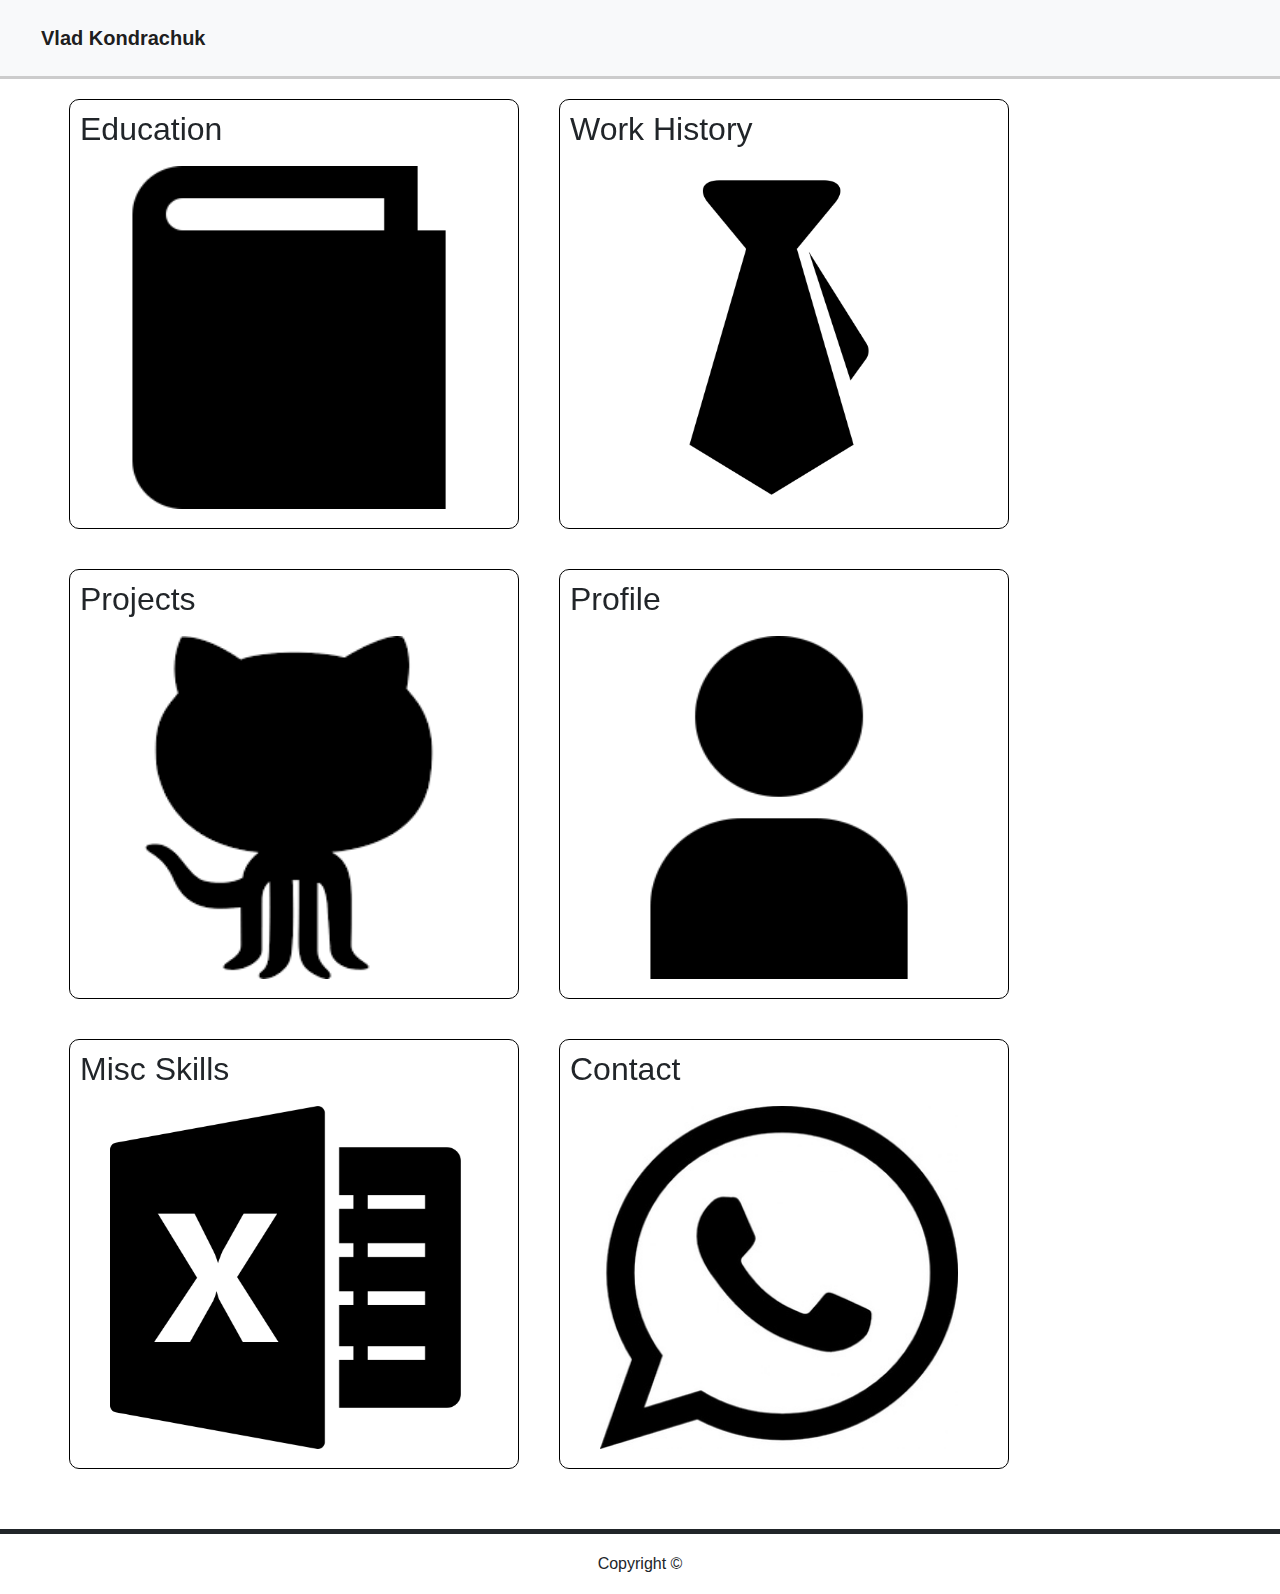
<file: index.html>
<!DOCTYPE html>
<html lang="en">
<head>
    <meta charset="UTF-8">
    <meta name="viewport" content="width=device-width, initial-scale=1, shrink-to-fit=no">
    <meta name="description" content="">
    <meta name="author" content="">
    
    
    <title>VladKondrachuk</title>
    <script src="https://code.jquery.com/jquery-3.2.1.slim.min.js" integrity="sha384-KJ3o2DKtIkvYIK3UENzmM7KCkRr/rE9/Qpg6aAZGJwFDMVNA/GpGFF93hXpG5KkN" crossorigin="anonymous"></script>
    <script src="https://cdnjs.cloudflare.com/ajax/libs/popper.js/1.12.9/umd/popper.min.js" integrity="sha384-ApNbgh9B+Y1QKtv3Rn7W3mgPxhU9K/ScQsAP7hUibX39j7fakFPskvXusvfa0b4Q" crossorigin="anonymous"></script>
    <script src="https://maxcdn.bootstrapcdn.com/bootstrap/4.0.0/js/bootstrap.min.js" integrity="sha384-JZR6Spejh4U02d8jOt6vLEHfe/JQGiRRSQQxSfFWpi1MquVdAyjUar5+76PVCmYl" crossorigin="anonymous"></script>
    <link rel="stylesheet" href="https://maxcdn.bootstrapcdn.com/bootstrap/4.0.0/css/bootstrap.min.css" integrity="sha384-Gn5384xqQ1aoWXA+058RXPxPg6fy4IWvTNh0E263XmFcJlSAwiGgFAW/dAiS6JXm" crossorigin="anonymous">
    <link rel="stylesheet" href="assets/css/style.css">
    <script language="javascript" type="text/javascript" src="assets/javascript/app2.js"></script>
    
</head> 

   <body>
        

        <header>
                <nav class="navbar navbar-expand-lg navbar-light bg-light">
                        <a class="navbar-brand" href="#"><span class="name">Vlad Kondrachuk</span></a>
                        <button class="navbar-toggler" type="button" data-toggle="collapse" data-target="#navbarNavAltMarkup" aria-controls="navbarNavAltMarkup" aria-expanded="false" aria-label="Toggle navigation">
                          <span class="navbar-toggler-icon"></span>
                        </button>
                        
                      </nav>    
        </header>
        <div class="jumbotron">        
        
            <div class="row">
<!-- Info Card with social icons -->
                    <div class="info-card">
                            <div class="front">
                               <h2>Education</h2>
                                <img class="card-image" src="assets/images/school.png" alt="VladKPic" title="PhonePic" style="float:left; margin-left: 40px; margin-bottom:6px;">
                            </div>
                        <div class="back">
                            <h3>University of Denver</h3>
                            <h5>May 2018 - Present</h5>
                               .<p>Full Stack Developer Field Of StudyJavaScript, jQuery, Ajax, JSON, Node.js, Angular.js, MongoDB, mySQL, Firebase, HTML5, CSS, Bootstrap
                                        </p><br>
                            
                            <div class="social">
                                

                                <a href="https://bootcamp.du.edu/coding/" target="_blank" class=" social-icon github  animate"><img class="card-image" src="assets/images/DULogo.png" alt="VladKPic" title="PhonePic" style="float:left; height: 50px; width:50px; margin:10px;"></a>

                            </div>
                            <br>        
                            <h3>Colorado University at Denver</h3>
                            <h5>International Business</h5>
                            <h5>2005 - 2010</h5>
                               .<ul>
                                 <li>Nominated for the National Deans List for the Fall 2005, Spring 2006, Spring 2007 and Fall of 2010 semesters.</li>
                                 <li>Received Andy Pearson Scholarship for the Spring 2007 Semester.</li>
                                 <li>Received Business School Scholarship for Incoming Undergraduate Students for the Fall2006 Semester and Dean’s Scholarship for Continuing Undergraduate Business Students forthe Spring 2007 Semester.</li>
                                 
                             </ul><br>
                             
                            <div class="social">
                                

                                <a href="http://www.ucdenver.edu/pages/ucdwelcomepage.aspx" target="_blank" class=" social-icon github  animate"><img class="card-image" src="assets/images/cudenver.jpg" alt="VladKPic" title="PhonePic" style="float:left; height: 50px; width:50px; margin:10px;"></a>

                            </div>
                        </div>
                    </div>

		<!-- Scrolling enabled for longer content -->
		            <div class="info-card">
                            <div class="front">
                               <h2>Work History</h2>
                                <img class="card-image" src="assets/images/work.png" alt="VladKPic" title="PhonePic" style="float:left; margin-left: 40px; margin-bottom:6px;">
                            </div>
                        <div class="back">
                            <h3>Fiduciary Services Specialist</h3>
                            <h4>Broadridge</h4>
                            <h5>Nov 2012 - Present</h5>
                               .<p>Responsibilities:</p>
                             <ul>
                                 <li>Project lead for the creation of contract renewal (15c) packages including accountability for client contact and all phases of production and package completion</li>
                                 <li>Responsible for growth of business knowledge consistent with current industry standards and trends</li>
                                 <li>Responsible for final quality control checks on completed projects, as needed</li>
                                 
                             </ul>
                            <div class="social">
                                

                                <a href="https://www.broadridge.com/financial-services/asset-management/mutual-funds-etf/simplify-financial-and-regulatory-reporting/15c-board-reporting" target="_blank" class=" social-icon github  animate"><img class="card-image" src="assets/images/broadridge_logo.png" alt="VladKPic" title="PhonePic" style="float:left; height: 50px; width:90px; margin:10px;"></a>

                            </div>
                        </div>
                    </div>
                    
                    <div class="info-card">
                            <div class="front">
                               <h2>Projects</h2>
                                <img class="card-image" src="assets/images/git.png" alt="VladKPic" title="PhonePic" style="float:left; margin-left: 40px; margin-bottom:6px;">
                            </div>
                        <div class="back">
                        
                            <div class="cardCcontainer">
                                              <h2>Projects</h2>
                                              
                                              <div class="card" style="width:300px">
                                                <img class="card-img-top" src="assets/images/diamond.png" alt="Card image" style=" float:left; margin-left: 80px; margin-bottom:6px; width:40%;">
                                                <div class="card-body">
                                                  <h4 class="card-title">Customizable Start Page</h4>
                                                  <a href="https://vladkondrachuk.github.io/RPGGame/" class="btn btn-primary" id="ProjectButton">See Project</a>
                                                </div>
                                              </div>
                                              <br>

                        
                                              <div class="card" style="width:300px">
                                                <img class="card-img-top" src="assets/images/pear.gif" alt="Card image" style=" float:left; margin-left: 80px; margin-bottom:6px; width:40%;">
                                                <div class="card-body">
                                                  <h4 class="card-title">Gif Search - Ajax </h4>
                                                  <a href="https://vladkondrachuk.github.io/unit-6-ajax/" class="btn btn-primary" id="ProjectButton">See Project</a>
                                                </div>
                                              </div>
                                              <br>
                                              
                                              <div class="card" style="width:300px">
                                                <img class="card-img-top" src="assets/images/storefront.png" alt="Card image" style=" float:left; margin-left: 80px; margin-bottom:6px; width:40%;">
                                                <div class="card-body">
                                                  <h4 class="card-title">Storefront - Node </h4>
                                                  <a href="https://github.com/VladKondrachuk/10_StoreFrontHW" class="btn btn-primary" id="ProjectButton">See Project</a>
                                                </div>
                                              </div>
                                              <br>
                                              
                                              <div class="card" style="width:300px">
                                                <img class="card-img-top" src="assets/images/friend.jpg" alt="Card image" style=" float:left; margin-left: 80px; margin-bottom:6px; width:40%;">
                                                <div class="card-body">
                                                  <h4 class="card-title">Friend Finder - Express </h4>
                                                  <a href="https://friendfindervladk.herokuapp.com/" class="btn btn-primary" id="ProjectButton">See Project</a>
                                                </div>
                                              </div>
                                              <br>
                                              
                                              <div class="card" style="width:300px">
                                                <img class="card-img-top" src="assets/images/burger.gif" alt="Card image" style=" float:left; margin-left: 80px; margin-bottom:6px; width:40%;">
                                                <div class="card-body">
                                                  <h4 class="card-title">Burger App - Express </h4>
                                                  <a href="https://burgerappvladk.herokuapp.com/" class="btn btn-primary" id="ProjectButton">See Project</a>
                                                </div>
                                              </div>
                                              <br>
                                              
                                              
                                              
                                              
                                              
                                              
                                              
                                              
                                              
                                              
                                              
                                              
                                              
                                              
                                              
                                              
                                            </div>
                            <div class="social">
                                

                                <a href="https://github.com/VladKondrachuk" target="_blank" class=" social-icon github  animate"><img class="card-image" src="assets/images/gitsmall.png" alt="VladKPic" title="PhonePic" style="float:left; height: 50px; width:50px; margin:10px;"></a>

                            </div>
                        </div>
                    </div>
                    
                    <div class="info-card">
                            <div class="front">
                               <h2>Profile</h2>
                                <img class="card-image" src="assets/images/avatar.png" alt="VladKPic" title="PhonePic" style="float:left; margin-left: 40px; margin-bottom:6px;">
                            </div>
                        <div class="back">
                            <h2>Vladimir Kondrachuk</h2>
                            <img class="card-image" src="assets/images/ProfilePic.jpg" alt="VladKPic" title="PhonePic" style="float:left; height: 200px; width:180px; margin:10px;">
                            <p>
                                Hi I’m Vlad, currently I am a student at the University of Denver Coding Bootcamp. I also work as Financial Analyst at Broadridge Financial Solutions. I would love to leverage my background in finance and my newly acquired skills in programing to develop useful applications in the financial industry.
                            </p>
                            
                            <div class="social">
                                

                                <a href="https://www.linkedin.com/in/vlad-kondrachuk-72b621b1/" target="_blank" class=" social-icon github  animate"><img class="card-image" src="assets/images/linkedin.png" alt="VladKPic" title="PhonePic" style="float:left; height: 50px; width:50px; margin:10px;"></a>

                            </div>
                            
                        </div>
                    </div>
                    
                    <div class="info-card">
                            <div class="front">
                               <h2>Misc Skills</h2>
                                <img class="card-image" src="assets/images/excel.png" alt="VladKPic" title="PhonePic" style="float:left; margin-left: 40px; margin-bottom:6px;">
                            </div>
                        <div class="back">
                           <h2>Misc Skills</h2>
                            <ul>
                                 <li>Excel - Advanced</li>
                                 <li>InDesign</li>
                                 <li>Mutual Funds</li>
                                 <li>Project Management</li>
                                 <li>Fluent Russian</li>
                             </ul>
                            
                        </div>
                    </div>
                    
                    <div class="info-card">
                            <div class="front">
                               <h2>Contact</h2>
                                <img class="card-image" src="assets/images/contact.jpg" alt="VladKPic" title="PhonePic" style="float:left; margin-left: 40px; margin-bottom:6px;">
                            </div>
                        <div class="back">
                            <h2>Contact</h2>
                            <ul>
                                 <li>Phone: (303)-669-0554</li>
                                 <li>Email: vladkondrachuk@gmail.com</li>
                                 
                             </ul>
                            
                        </div>
                    </div>
                    
                    
         
    </div>
</div> 
                       
                              
                                     
                                            
                                                   
                                                          
                
        
            <footer class="footer">   
                <div class="container">
                    <span class="Copydiv">Copyright &copy;</span>
                </div>
            </footer>
                    
        



</body>


</html>
</file>
<file: assets/css/style.css>
html {
    position: relative;
    min-height: 100%;
   
  }
  body {
    margin-bottom: 60px; /* Margin bottom by footer height */
    /*background-image: url(../images/concrete-texture.png);*/
      
  }

.jumbotron{
    background-color: white;
    padding:0 5% 0 5%;
}

  .name{
    font-weight:bold;
    float:right;
}

.row{
    margin-bottom: 100px;
}

.col-lg-6{
    border-color: black;
    border-style: solid;
     width: 100%;
    height: 100%;
       
    
}

.navbar-brand{
    padding:15px 25px 15px 25px;
  }

 header {
    border-bottom:solid;
    border-color: #cccccc;
    
  }

  .footer {
    position: absolute;
    bottom: 0;
    width: 100%;
    height: 60px; 
    line-height: 60px;
    
    border-top:solid 5px;
   
    text-align:center;
  }

.jumbotron{
    background-color: #ffffff;
    margin: 0 auto 0 auto;
    font-family: 'Arial', 'Helvetica Neue', Helvetica, sans-serif;
    
   
  }

h2{
    padding:10px;
}

#ProjectButton{
    float:left;
    margin-left: 70px;
}

.card-body{
    text-align: center;
}
    
@import url(//fonts.googleapis.com/css?family=Lato:400,900);
@import url(//netdna.bootstrapcdn.com/font-awesome/4.0.3/css/font-awesome.css);

.info-card {
    float: left;
	margin: 20px;
	-webkit-perspective: 600px;
}

.front, .back {
	background: #FFF;
	border-radius: 10px;
	transition: -webkit-transform 1s;
	-webkit-transform-style: preserve-3d;
	-webkit-backface-visibility: hidden;
	border: 1px solid black;
}

.front {
	overflow: hidden;
	width: 450px;
	height: 430px;
	position: absolute;
	z-index: 1;
}

.back {
	padding: 20px;
	padding-top: 0px;
	width: 450px;
	height: 430px;
	-webkit-transform: rotateY(-180deg);
	overflow: scroll;
}

.info-card:hover .back {
	-webkit-transform: rotateY(0);
}

.info-card:hover .front {
	-webkit-transform: rotateY(180deg);
}

.card-image {
width: 80%;
height: 80%;
text-align: center;
}


/* Social buttons */
.social {
	list-style: none;
	padding: 0px;
	margin-top: 25px;
	text-align: center;
}

.social a {
		position: relative;
		display: inline-block;
		min-width: 40px;
		padding: 10px 0px;
		margin: 0px 5px;
		overflow: hidden;
		text-align: center;
		background-color: rgb(215, 215, 215);
		border-radius: 40px;
	}


a.social-icon {
	text-decoration: none !important;
	box-shadow: 0px 0px 1px rgb(51, 51, 51);
	box-shadow: 0px 0px 1px rgba(51, 51, 51, 0.7);
	}
a.social-icon:hover {
	color: rgb(255, 255, 255) !important;
}
a.facebook {
	color: rgb(59, 90, 154) !important;
}
a.facebook:hover {		
	background-color: rgb(59, 90, 154) !important;
}
a.twitter {
	color: rgb(45, 168, 225) !important;
}
a.twitter:hover {
	background-color: rgb(45, 168, 225) !important;
}
a.github {
	color: rgb(51, 51, 51) !important;
}
a.github:hover {
	background-color: rgb(51, 51, 51) !important;
}

/*










  

 

.Copydiv {
    font-family: 'Arial', 'Helvetica Neue', Helvetica, sans-serif;
    font-size:12px;
	font-weight:bold;
    color: #cccccc;
}
  
 
  
  .container {
    width: auto;
    max-width: auto;
    padding: 0 15px;
  }

  

  



#ArticleHeader {
    border-bottom:solid;
    border-color: #cccccc;
    margin-bottom:10px;
    font-size:20px;
}

p {
    font-family: 'Arial', 'Helvetica Neue', Helvetica, sans-serif;
    color:gray;
    line-height: 25px;
}
*/
</file>
